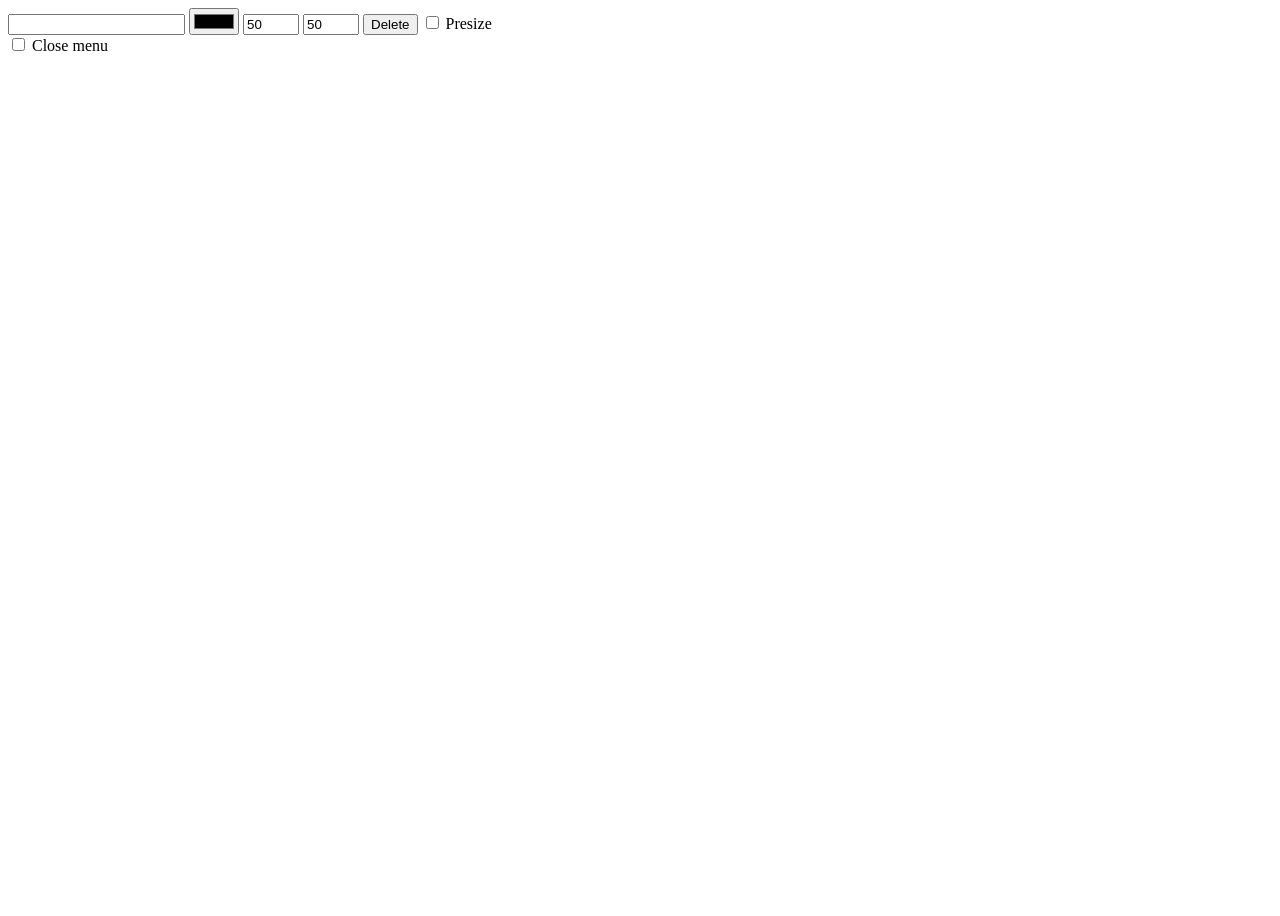
<file: frontend/index.html>
<!DOCTYPE html>
<html lang="en">

<head>
    <meta charset="UTF-8">
    <meta name="viewport" content="width=device-width, initial-scale=1.0">
    <title>Paint board</title>
    <link rel="stylesheet" href="style.css">
</head>

<body>
    <header>
        <input type="number" id="number">
        <input type="color" id="color">
        <input type="number" id="width" min="10" max="700" step="10" value="50">
        <input type="number" id="height" min="10" max="700" step="10" value="50">
        <button id="delete">Delete</button>
        <input type="checkbox" id="close">
        <label for="close">Presize</label>
    </header>
    <input type="checkbox" id="menu">
    <label for="menu">Close menu</label>
    <section></section>
    <script src="script.js" type="module"></script>
</body>

</html>
</file>
<file: frontend/style.css>
body {
        height: 100vh;
    }
    
    section {
    display: flex;
    flex-wrap: wrap;
    gap: 30px;
    padding: 30px;

 

    div {
        position: absolute;

        button {
            border: none;
            background: none;
            position: absolute;
            &.close {
                top: 2px;
                right: 1px;
            }
            &.left {
                left: -20px;
                top: 50%;
                transform: translateY(-50%);
            }
            &.up {
                top: -20px;
                left: 50%;
                transform: translateX(-50%);
            }
            &.down {
                bottom: -20px;
                left: 50%;
                transform: translateX(-50%);
            }
            &.right {
                right: -20px;
                top: 50%;
                transform: translateY(-50%);
            }
        }
    }
}
</file>
